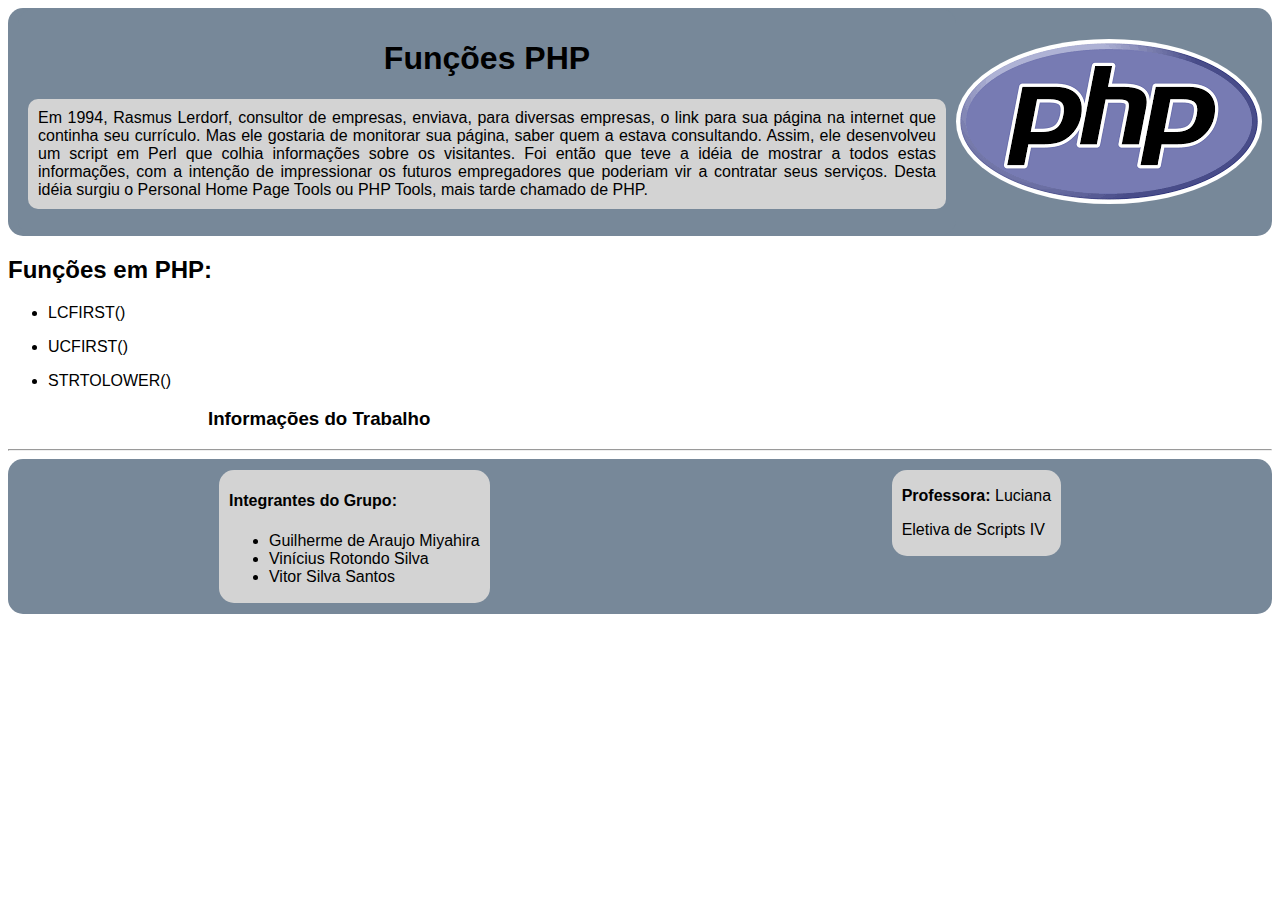
<file: trabalhoP1/index.html>
<!DOCTYPE html>
<html lang="en">
  <head>
    <meta charset="UTF-8" />
    <meta name="viewport" content="width=device-width, initial-scale=1.0" />
    <link rel="stylesheet" href="style.css" />
    <title>Funções PHP - Trabalho Luciana</title>
  </head>
  <body>
    

    
    <div class="container">
      
      <div class="texto">
        <h1>Funções PHP</h1>
        <p class="text">Em 1994, Rasmus Lerdorf, consultor de empresas, enviava, para diversas
          empresas, o link para sua página na internet que continha seu currículo.
          Mas ele gostaria de monitorar sua página, saber quem a estava consultando.
          Assim, ele desenvolveu um script em Perl que colhia informações sobre os
          visitantes. Foi então que teve a idéia de mostrar a todos estas
          informações, com a intenção de impressionar os futuros empregadores que
          poderiam vir a contratar seus serviços. Desta idéia surgiu o Personal Home
          Page Tools ou PHP Tools, mais tarde chamado de PHP.</p>
      </div>
      <img class="imagem" src="img/imagem php.png" alt="Sua imagem">
    </div>
    
    

    <h2>Funções em PHP:</h2>

    <ul>
      <li><a class="funcoes" href="/trabalhoP1/lcfirst.html">LCFIRST()</a></li>
      <p></p>
      <li><a class="funcoes" href="/trabalhoP1/ucfirst.html">UCFIRST()</a></li>
      <p></p>
      <li><a class="funcoes" href="/trabalhoP1/strtolower.html">STRTOLOWER()</a></li>
    </ul>

    
    <h3>Informações do Trabalho</h3>
    <hr>

    <div class="info-group">
      <div class="block">
      <h4>Integrantes do Grupo:</h4>
        <ul>
          <li>Guilherme de Araujo Miyahira</li>
          <li>Vinícius Rotondo Silva</li>
          <li>Vitor Silva Santos</li>
        </ul>
      </div>

      <div class="block">
        <p>
          <strong>Professora:</strong> Luciana
        
        </p>
        Eletiva de Scripts IV
        <p>
      </div>
    </div>
    </p>
    
  </body>
</html>
</file>
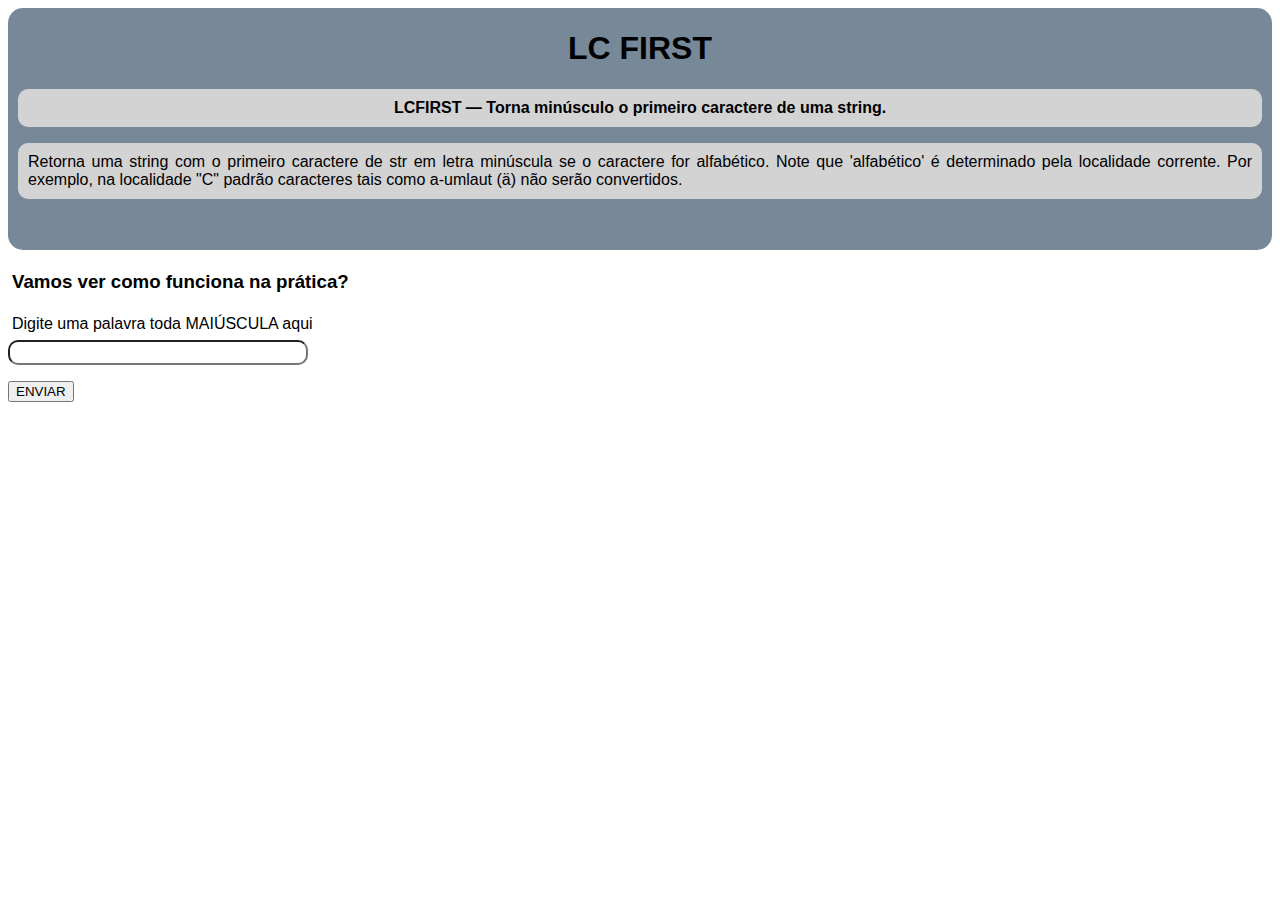
<file: trabalhoP1/lcfirst.html>
<!DOCTYPE html>
<html lang="en">
<head>
    <meta charset="UTF-8">
    <meta name="viewport" content="width=device-width, initial-scale=1.0">
    <link rel="stylesheet" href="style.css">
    <title>LCFIRST</title>
</head>
<body>

    <div>
        <h1>LC FIRST</h1>
        <span><strong>LCFIRST — Torna minúsculo o primeiro caractere de uma string.</strong></span>
        <p class="text">
            Retorna uma string com o primeiro caractere de str em letra minúscula se o caractere for alfabético.
            Note que 'alfabético' é determinado pela localidade corrente. Por exemplo, na localidade "C" padrão
            caracteres tais como a-umlaut (ä) não serão convertidos.
        </p>
        <p>
            <br>
        </p>
    </div>

    <h3 class="title-lcfirst">Vamos ver como funciona na prática?</h3>

    <form action="lcfirst.php" class="form-lcfirst" method="post">

        <label class="title-lcfirst" for="test">Digite uma palavra toda MAIÚSCULA aqui</label>  
        <input type="text" name="text" id="test" class="input-lcfirst">
        

        <p>
            <input type="submit" name="enviar" value="ENVIAR"/>
        </p>
        
    </form>
</body>
</html>
</file>
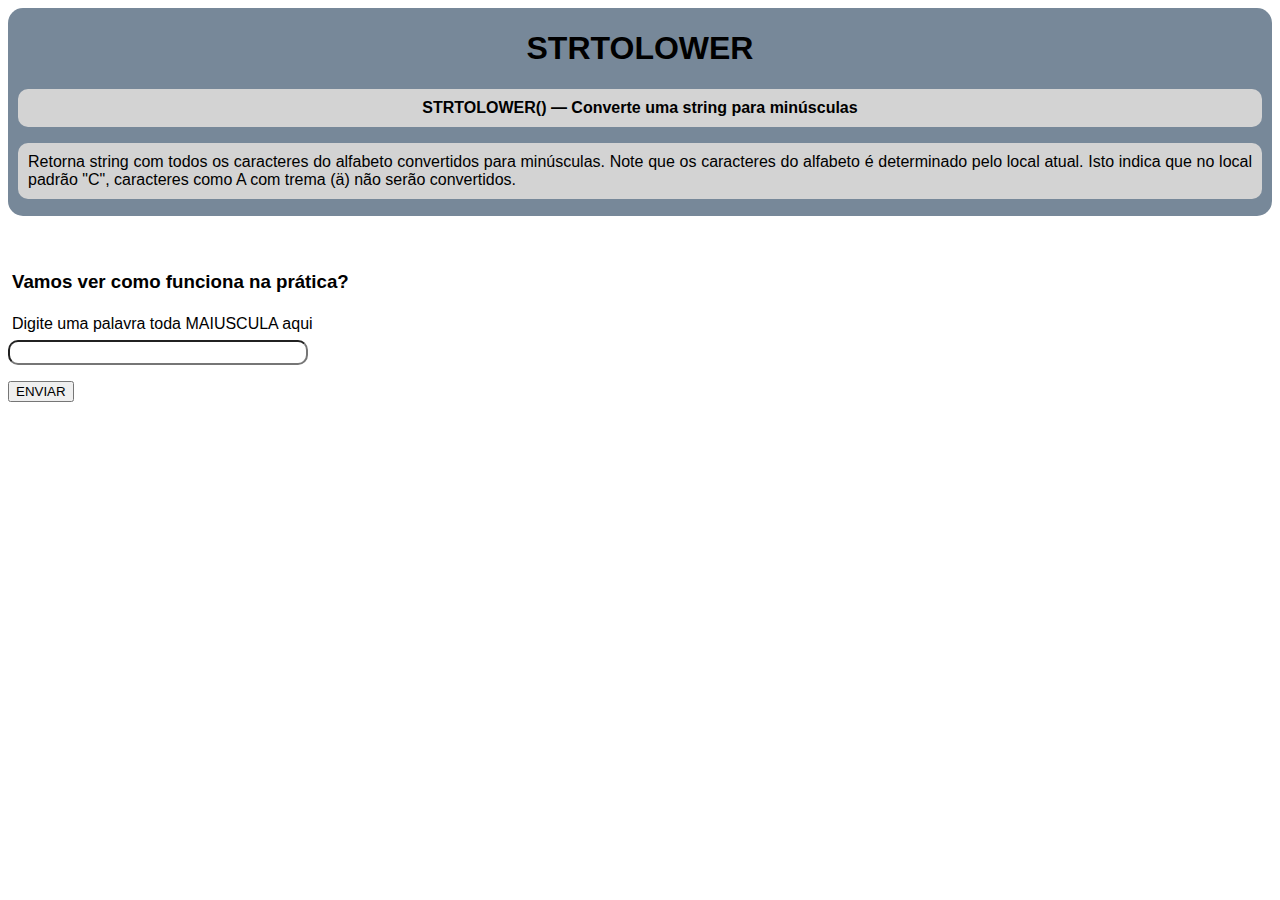
<file: trabalhoP1/strtolower.html>
<!DOCTYPE html>
<html lang="en">
<head>
    <meta charset="UTF-8">
    <meta name="viewport" content="width=device-width, initial-scale=1.0">
    <link rel="stylesheet" href="style.css">
    <title>STRTOLOWER</title>
</head>
<body>

    <div>
    <h1>STRTOLOWER</h1>

    <span><strong>STRTOLOWER() — Converte uma string para minúsculas</strong></span>

    <p class="text">
        Retorna string com todos os caracteres do alfabeto convertidos para minúsculas.
        Note que os caracteres do alfabeto é determinado pelo local atual. Isto indica que no local padrão "C",
         caracteres como A com trema (ä) não serão convertidos.
    </p>
</div>
    <p>

        <br>
    </p>
    <h3 class="title-lcfirst">Vamos ver como funciona na prática?</h3>

    <form action="strtolower.php" class="form-lcfirst" method="post">

        <label class="title-lcfirst" for="test">Digite uma palavra toda MAIUSCULA aqui</label>  
        <input type="text" name="text" id="test" class="input-lcfirst">

        <p>
            <input type="submit" name="enviar" value="ENVIAR"/>
        </p>
        
    </form>
</body>
</html>
</file>
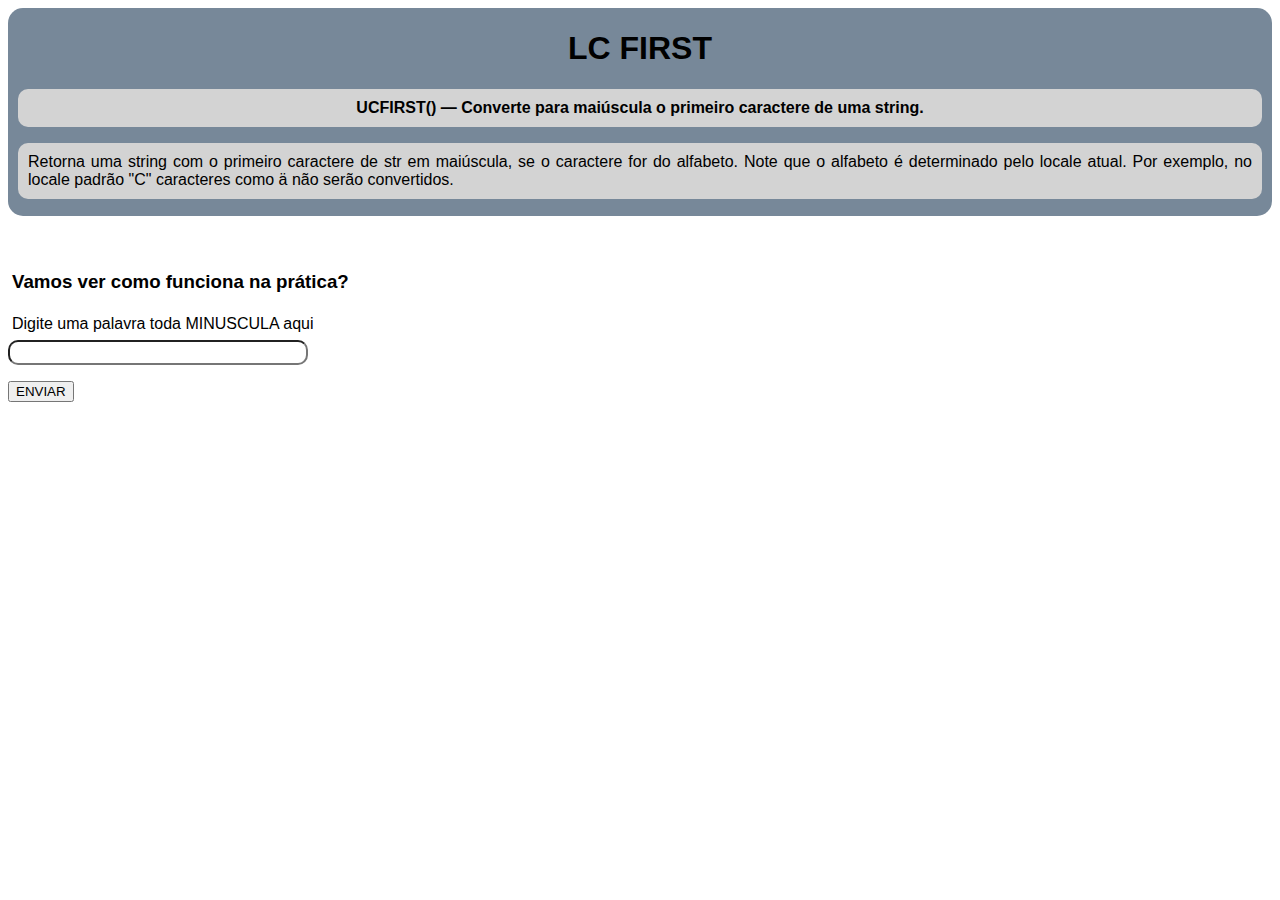
<file: trabalhoP1/ucfirst.html>
<!DOCTYPE html>
<html lang="en">
<head>
    <meta charset="UTF-8">
    <meta name="viewport" content="width=device-width, initial-scale=1.0">
    <link rel="stylesheet" href="style.css">
    <title>LCFIRST</title>
</head>
<body>
    <div>
        <h1>LC FIRST</h1>

        <span><strong>UCFIRST() — Converte para maiúscula o primeiro caractere de uma string.</strong></span>
    
    
    
    <p class="text">
        Retorna uma string com o primeiro caractere de str em maiúscula, se o caractere for do alfabeto.
        Note que o alfabeto é determinado pelo locale atual. Por exemplo, no locale padrão "C" caracteres 
        como ä não serão convertidos.
    </p>
</div>
    <p>

        <br>
    </p>
    <h3 class="title-lcfirst">Vamos ver como funciona na prática?</h3>

    <form action="ucfirst.php" class="form-lcfirst" method="post">

        <label class="title-lcfirst" for="test">Digite uma palavra toda MINUSCULA aqui</label>  
        <input type="text" name="text" id="test" class="input-lcfirst">

        <p>
            <input type="submit" name="enviar" value="ENVIAR"/>
        </p>
        
    </form>
</body>
</html>
</file>
<file: trabalhoP1/style.css>
h1{
    text-align: center;
}
h3{
    margin-left: 200px;
}
div {
    background-color: lightslategray;
    border-radius: 15px;
    padding: 1px 10px 1px 10px;
}

body{
    font-family: Arial, Helvetica, sans-serif;
}

span{
    
    background-color: lightgray;
    border-radius: 10px;
    padding: 10px;
    display: flex;
    justify-content: center;
    align-items: center;
    
}

.text{
    text-align: justify;
    background-color: lightgray;
    padding: 10px;
    border-radius: 10px;
}

.funcoes{
    text-decoration: none;
    color: black;
}

.funcoes:hover{
    text-decoration: underline;
    color: blue;
}

.sub-title{
    text-align: center;
    
}

.form-lcfirst{
    display: flex;
    align-items: start;
    justify-content: start;
    flex-direction: column;
}

.title-lcfirst{
    padding: 2px;
    margin-left: 2px;
}

.input-lcfirst{
    margin-top: 5px;
    padding: 2px;
    width: 300px;
    height: 25px;
    box-sizing: border-box;
    border-radius: 10px;
}

.info-group{
    display: flex;
    justify-content: space-around;
    align-items:start;
    flex-direction: row;

}

.block{
    background-color: lightgray;
    margin: 10px;
}

.container {
    display: flex; /* Usa flexbox para alinhar o texto e a imagem lado a lado */
    align-items: center; /* Alinha verticalmente ao centro */
  }

  .texto {
    flex: 1; /* Ocupa o espaço restante no contêiner */
    padding: 10px; /* Espaçamento interno para melhor legibilidade */
  }

  .imagem {
    max-width: 100%; /* Garante que a imagem não ultrapasse o contêiner */
    height: auto; /* Mantém a proporção da imagem */
    border-radius: 50%;
  }
</file>
